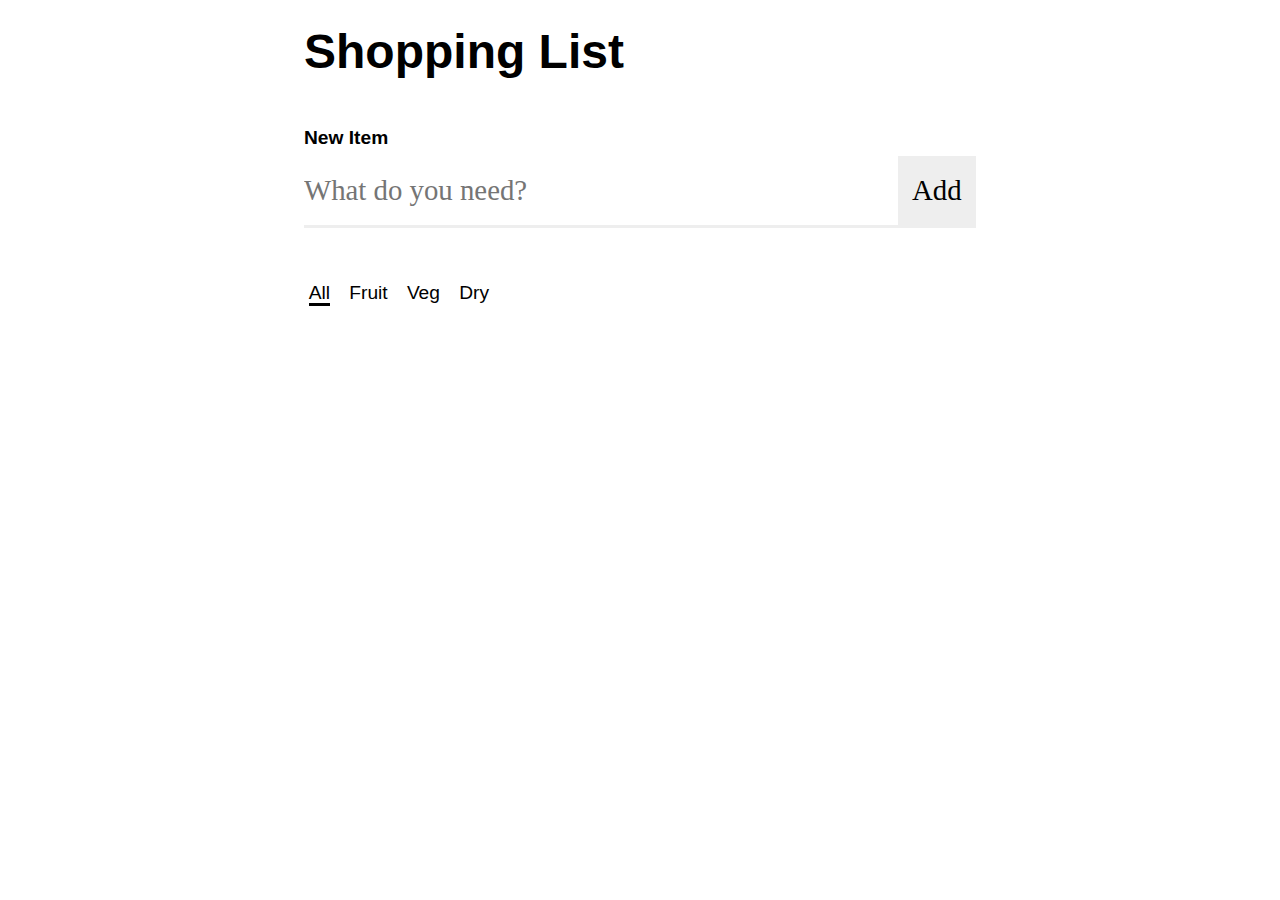
<file: index.html>
<!doctype html>
<html lang="en">
  <head>
    <meta charset="utf-8">
    <title>Grocelist</title>
    <meta name="description" content="Github demo for class">
    <meta name="author" content="RP">
    <meta name="viewport" content="width=device-width, initial-scale=1">
    <link rel="stylesheet" href="css/reset.css">
    <link rel="stylesheet" href="css/main.css">
  </head>
  <body>

    <main class="layout">
      <header class="header">
        <h1>Shopping List</h1>
      </header>

      <form id="newItem" class="newitem" autocomplete="off">
        <label for="item" class="line-label">New Item</label>
        <div class="addnew">
          <input type="text" name="item" id="item" class="form-component inpt" placeholder="What do you need?">
          <input type="submit" value="Add" class="form-component btn">
        </div>
      </form>

      <form id="filterCategories">
        <ul class="filters"></ul>
      </form>

      <ul id="shoppinglist" class="shoppinglist"></ul>
    </main>

    <script src="js/main.js"></script>
  </body>
</html>
</file>
<file: css/main.css>
body {
    font: 1em georgia;
}
h1 {
    font: bold 2em helvetica;
}
.layout {
    max-width: 30em;
    margin: auto;
}
.header {
    padding: 1em;
}
.newitem {
    padding: 1em;
}
.addnew {
    display: grid;

}
.line-label {
    display: block;
    font: bold 0.8em helvetica;
}
.form-component {
    font: 1.2em georgia;
    border: none;
    border-bottom:3px solid #eee;
    line-height: 1;
    padding: 0.5em;
    vertical-align: middle;
    height: 2.5em;
    margin: 0.25em 0;
}
.form-component:focus {
    outline: none;
    border-bottom:3px solid black;
}
.form-component.inpt {
    padding: 0.5em 0em;
}
.form-component.btn {
    background-color: #eee;
}

.filters {
    margin: 1em 0;
    padding: 0 1.5em;
    font: bold 0.8em helvetica;
}
.filters li { 
    display:inline-block;
    margin-right: 1em;
    line-height: 1.5;
    text-transform: capitalize;
}
.filters input {
    display: none;
}
.filters input:checked + label {
    border-bottom: 3px solid black;
}
.shoppinglist {
    /* border-bottom: 1px solid #eee; */
}
.shoppinglist li {
    padding: 0.5em 1em;
    position: relative;
    display: grid;
    grid-template-columns: 1fr auto 1fr;
    grid-column-gap: 0.5em;
    /* border-top: 1px solid #eee; */
}
.shoppinglist li:before {
    content: "";
    display: block;
    width: 0.5em;
    height: 100%;
    position: absolute;
    top: 0;
    left: 0;
    background-color: #eee;
}
.shoppinglist li.fruit:before { background-color: tomato; }
.shoppinglist li.veg:before { background-color: dodgerblue; }
.shoppinglist li.dry:before { background-color: gold; }

.shoppinglist li button {
    background-color: transparent;
    border: none;
    line-height: 1;
    font-size: 1.125em;
}
.shoppinglist li button:first-child { text-align: left; }
.shoppinglist li button:last-child { text-align: right; }






@media screen and (min-width: 40em) {
    body {
        font: 1.5em georgia;
    }
    .addnew {
        grid-template-columns: 1fr auto;
    }
}
</file>
